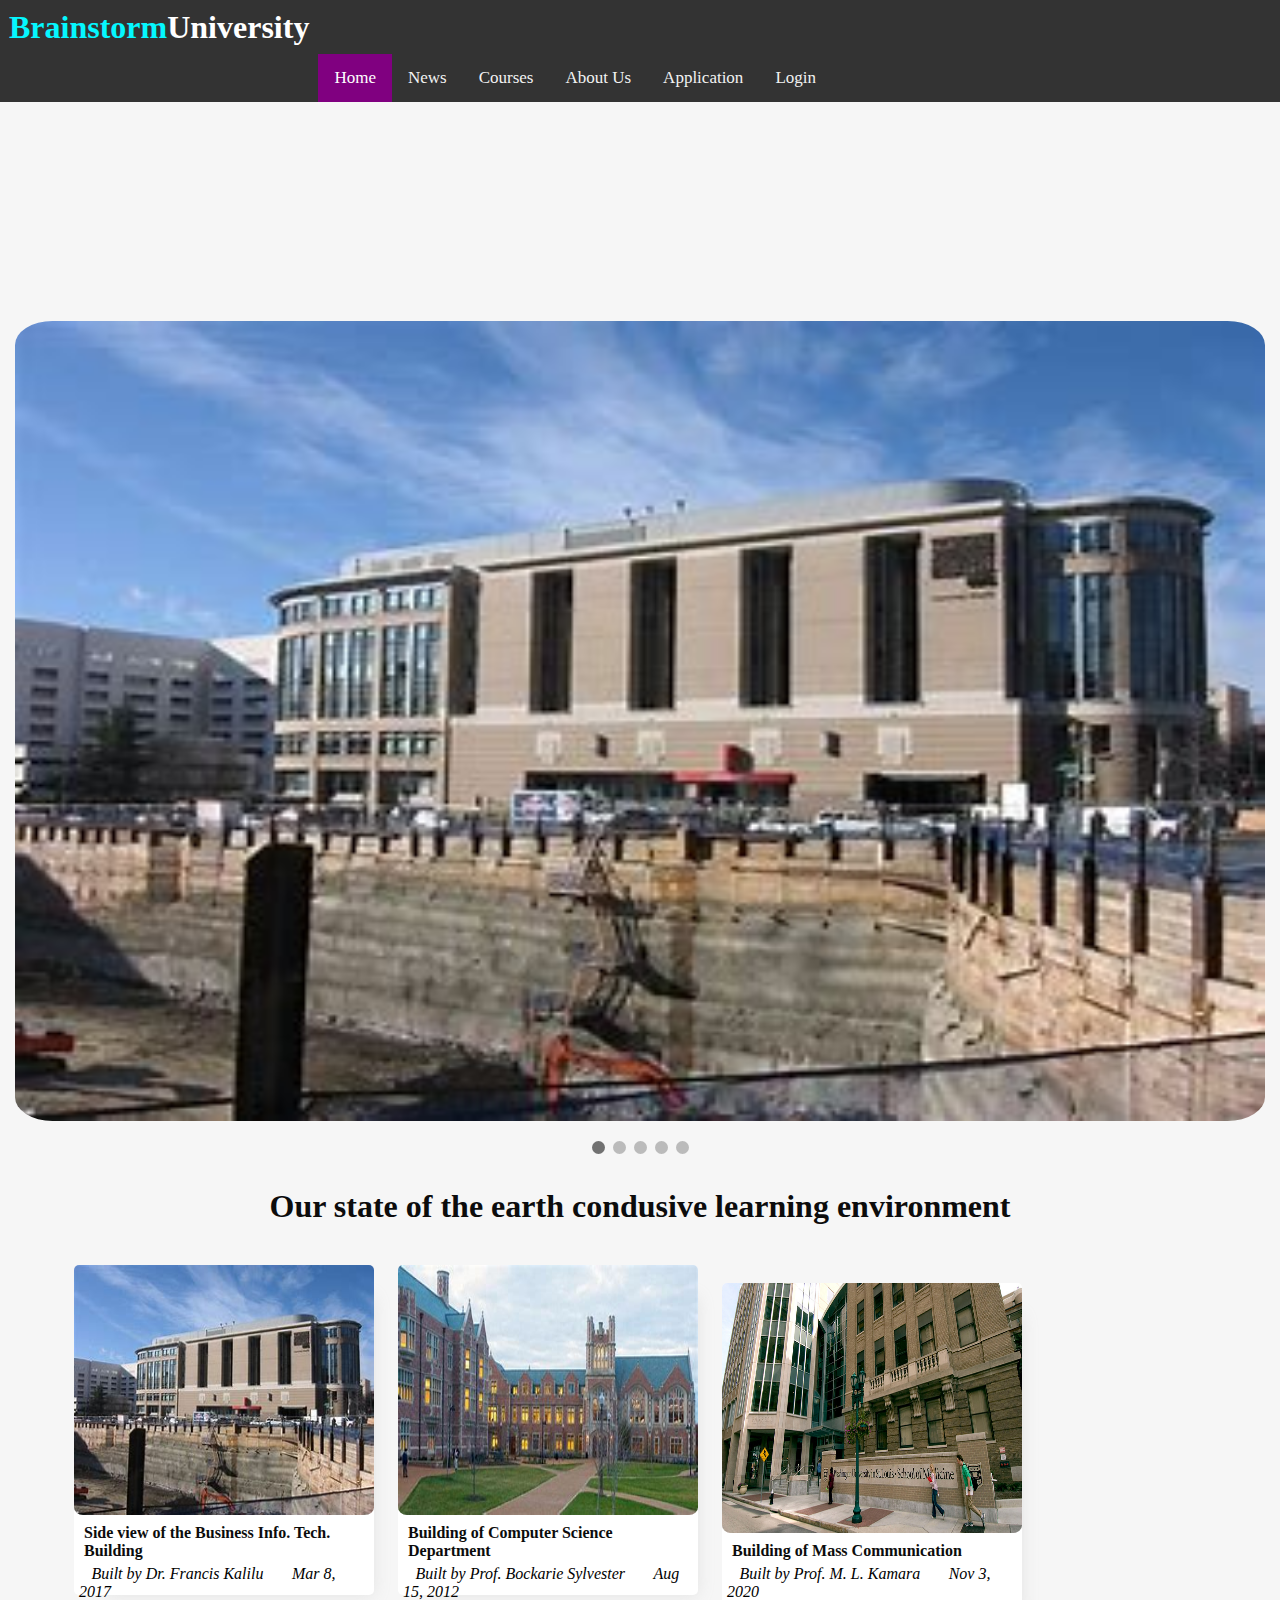
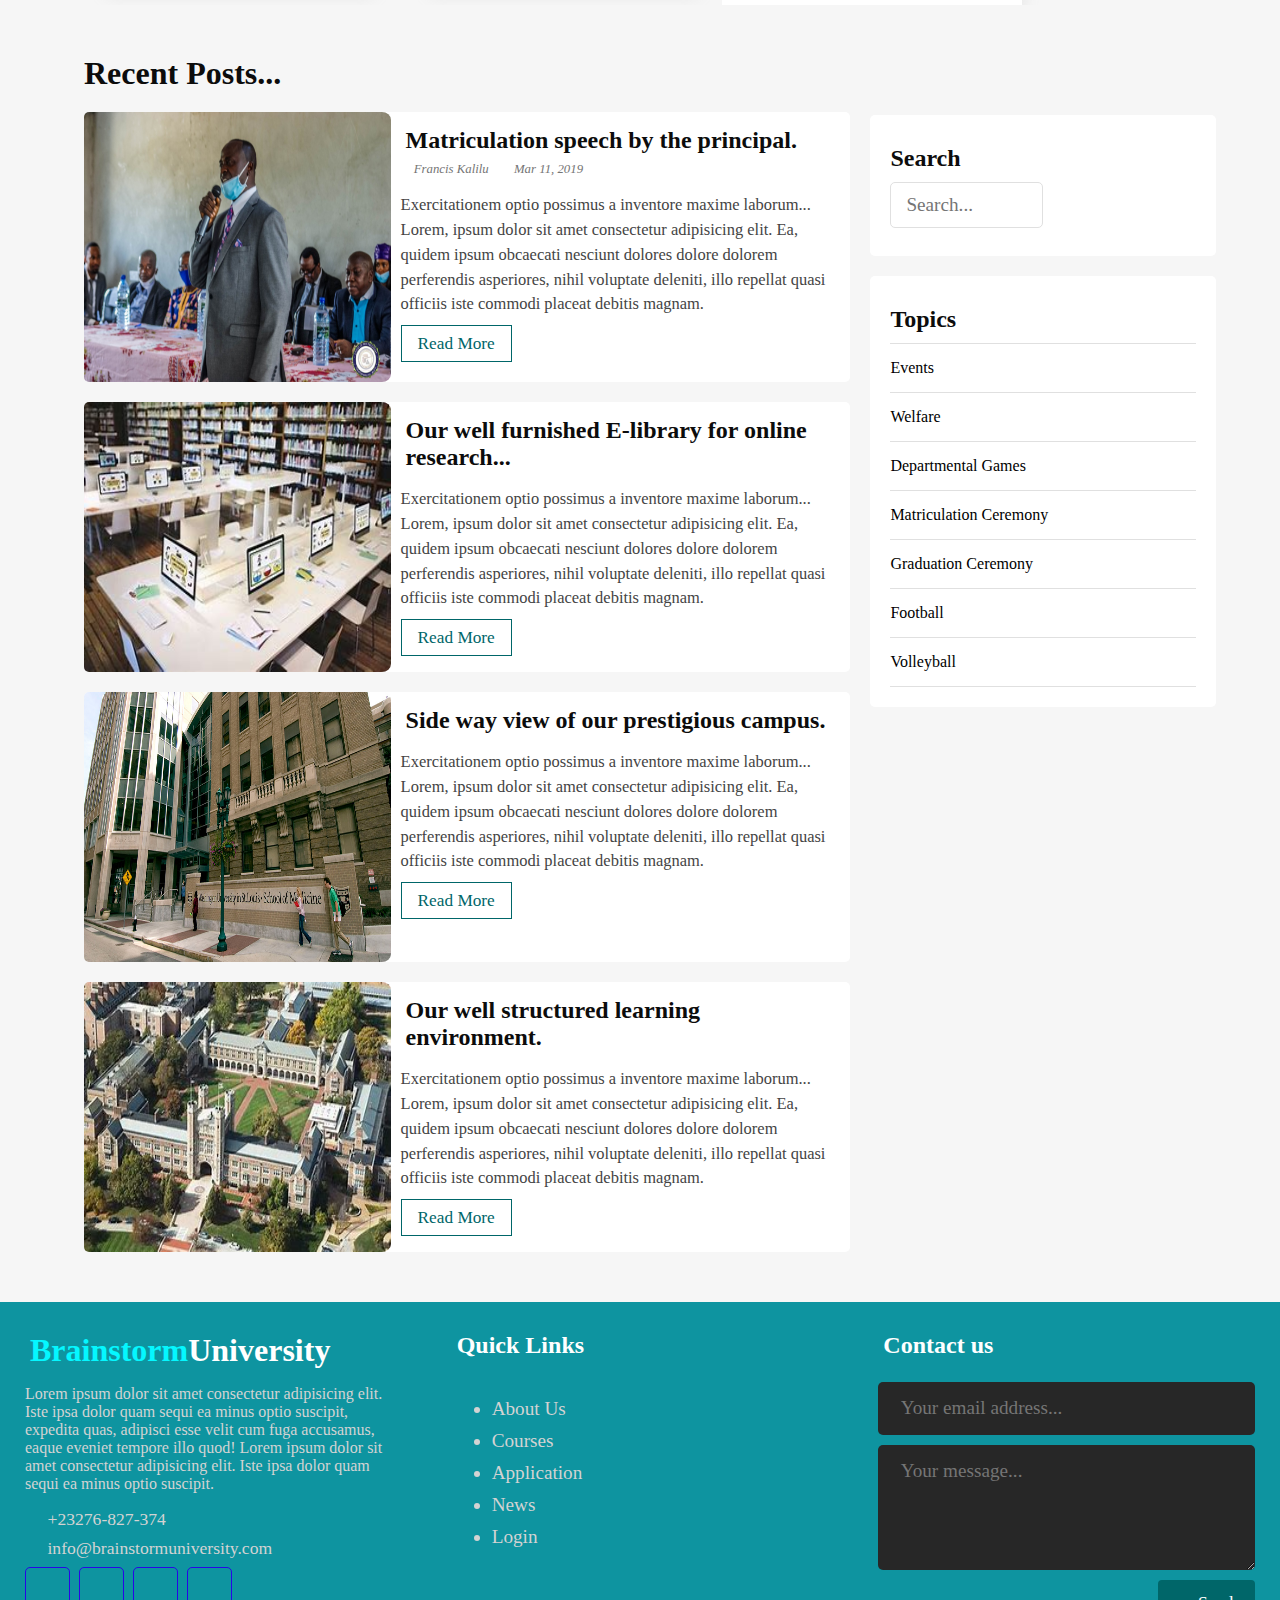
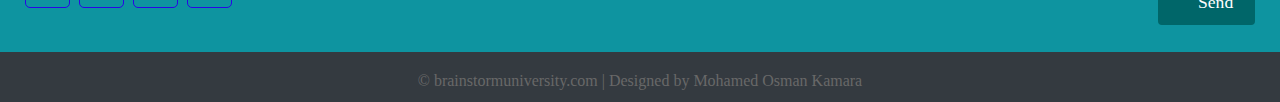
<file: index.html>
<!DOCTYPE html>
<html lang="en">
<head>
  <meta charset="UTF-8">
  <meta name="viewport" content="width=device-width, initial-scale=1.0">
  <meta http-equiv="X-UA-Compatible" content="ie=edge">
  <link rel="stylesheet" href="https://cdnjs.cloudflare.com/ajax/libs/font-awesome/4.7.0/css/font-awesome.min.css">

  <link rel="stylesheet" href="https://use.fontawesome.com/releases/v5.7.2/css/all.css"
    integrity="sha384-fnmOCqbTlWIlj8LyTjo7mOUStjsKC4pOpQbqyi7RrhN7udi9RwhKkMHpvLbHG9Sr" crossorigin="anonymous">

  <!-- Custom Styling -->
  <link rel="stylesheet" href="css/style.css">
  <link rel="stylesheet" href="css/media_Query.css">
<style> 
    header{
          width: 100%;
          position: fixed;
          top: 0%;
        }
 
  
  .topnav {
    overflow: hidden;
    background-color: #333;
    
  }
  
  .topnav a {
    float: left;
    display: block;
    color: #f2f2f2;
    text-align: center;
    padding: 14px 16px;
    text-decoration: none;
    font-size: 17px;
  }
  
  .topnav a:hover {
    background-color: #ddd;
    color: black;
  }
  
  .topnav a.active {
    background-color:purple;
    color: white;
  }
  
  .topnav .icon {
    display: none;
  }
  
  @media screen and (max-width: 600px) {
    .topnav a:not(:first-child) {display: none;}
    .topnav a.icon {
      float: right;
      display: block;
    }
  }
  
  @media screen and (max-width: 600px) {
    .topnav.responsive {position: relative;}
    .topnav.responsive .icon {
      position: absolute;
      right: 0;
      top: 0;
    }
    .topnav.responsive a {
      float: none;
      display: block;
      text-align: left;
    }
  }
  </style>

  <title>Brainstorm University</title>
</head>

<body>
  <header>
    
    <div class="topnav" id="myTopnav">
      <div class="logo">
        <h1 class="logo-text"><span>Brainstorm</span>University</h1>
      </div>
      <br> <br> <br>
      <a href="index.html" class="active">Home</a>
      <a href="news.html">News</a>
      <a href="courses.html">Courses</a>
      <a href="about.html">About Us</a>
      <a href="admission.html">Application</a>
      <a href="login.html">Login</a>
      <a href="javascript:void(0);" class="icon" onclick="myFunction()">
        <i class="fa fa-bars"></i>
      </a>
     
    </div>
    
  </header>
<br> <br> <br> <br> <br> <br>  <br> <br> <br> <br> <br> <br>  <br> <br> <br> <br> <br> 
  <!-- Page Wrapper -->
  <div class="page-wrapper">
  
    
    <div class="slideshow-container">

      <div class="iambrpslides fade">
      <img src="./images/b1.jpg">
      </div>
    
      <div class="iambrpslides fade">
      <img src="./images/b2.jpg">
      </div>
    
      <div class="iambrpslides fade">
      <img src="./images/b3.jpg">
      </div>
    
      <div class="iambrpslides fade">
        <img src="./images/b4.jpg">
      </div>

      <div class="iambrpslides fade">
        <img src="./images/b5.jpg">
      </div>
    
    </div>
        <!--The dots underneth the Home pics-->
          <div style="text-align:center">
            <span class="dot"></span> 
            <span class="dot"></span> 
            <span class="dot"></span>
            <span class="dot"></span>
            <span class="dot"></span>
          </div>

    <!-- Post Slider -->
    <div class="post-slider">
      <h1 class="slider-title">Our state of the earth condusive learning environment</h1>

      <div class="post-wrapper">

        <div class="post">
          <img src="images/b1.jpg" alt="" class="slider-image">
          <div class="post-info">
            <h4><a href="single.html">Side view of the Business Info. Tech. Building</a></h4>
            <i class="far fa-user">Built by Dr. Francis Kalilu</i>
            &nbsp;
            <i class="far fa-calendar"> Mar 8, 2017</i>
          </div>
        </div>

        <div class="post">
          <img src="images/b2.jpg" alt="" class="slider-image">
          <div class="post-info">
            <h4><a href="single.html">Building of Computer Science Department</a></h4>
            <i class="far fa-user">Built by Prof. Bockarie Sylvester</i>
            &nbsp;
            <i class="far fa-calendar"> Aug 15, 2012</i>
          </div>
        </div>

        <div class="post">
          <img src="images/b3.jpg" alt="" class="slider-image">
          <div class="post-info">
            <h4><a href="single.html">Building of Mass Communication</a></h4>
            <i class="far fa-user">Built by Prof. M. L. Kamara</i>
            &nbsp;
            <i class="far fa-calendar"> Nov 3, 2020</i>
          </div>
        </div>

        <div class="post">
          <img src="images/b4.jpg" alt="" class="slider-image">
          <div class="post-info">
            <h4><a href="single.html">One day your life will flash before your eyes</a></h4>
            <i class="far fa-user"> By Dr. M. O. Kamara</i>
            &nbsp;
            <i class="far fa-calendar"> Mar 8, 2019</i>
          </div>
        </div>


      </div>

    </div>
    <!-- // Post Slider -->

    <!-- Content -->
    <div class="content clearfix">

      <!-- Main Content -->
      <div class="main-content">
        <h1 class="recent-post-title">Recent Posts...</h1>

        <div class="post clearfix">
          <img src="images/1.jpg" alt="" class="post-image">
          <div class="post-preview">
            <h2><a href="#">Matriculation speech by the principal.</a></h2>
            <i class="far fa-user"> Francis Kalilu</i>
            &nbsp;
            <i class="far fa-calendar"> Mar 11, 2019</i>
            <p class="preview-text">
              Exercitationem optio possimus a inventore maxime laborum... Lorem, ipsum dolor sit amet consectetur adipisicing elit. Ea, quidem ipsum obcaecati nesciunt dolores dolore dolorem perferendis asperiores, nihil voluptate deleniti, illo repellat quasi officiis iste commodi placeat debitis magnam.
            </p>
            <a href="#" class="btn read-more">Read More</a>
          </div>
        </div>

        <div class="post clearfix">
          <img src="images/Computer/complib.jpg" alt="" class="post-image">
          <div class="post-preview">
            <h2><a href="#">Our well furnished E-library for online research...</a></h2>
            <p class="preview-text">
              Exercitationem optio possimus a inventore maxime laborum... Lorem, ipsum dolor sit amet consectetur adipisicing elit. Ea, quidem ipsum obcaecati nesciunt dolores dolore dolorem perferendis asperiores, nihil voluptate deleniti, illo repellat quasi officiis iste commodi placeat debitis magnam.
            </p>
            <a href="#" class="btn read-more">Read More</a>
          </div>
        </div>
        <div class="post clearfix">
          <img src="images/b3.jpg" alt="" class="post-image">
          <div class="post-preview">
            <h2><a href="#">Side way view of our prestigious campus.</a></h2>
            
            <p class="preview-text">
              Exercitationem optio possimus a inventore maxime laborum... Lorem, ipsum dolor sit amet consectetur adipisicing elit. Ea, quidem ipsum obcaecati nesciunt dolores dolore dolorem perferendis asperiores, nihil voluptate deleniti, illo repellat quasi officiis iste commodi placeat debitis magnam.
            </p>
            <a href="#" class="btn read-more">Read More</a>
          </div>
        </div>
        <div class="post clearfix">
          <img src="images/b4.jpg" alt="" class="post-image">
          <div class="post-preview">
            <h2><a href="#">Our well structured learning environment.</a></h2>
            <p class="preview-text">
              Exercitationem optio possimus a inventore maxime laborum... Lorem, ipsum dolor sit amet consectetur adipisicing elit. Ea, quidem ipsum obcaecati nesciunt dolores dolore dolorem perferendis asperiores, nihil voluptate deleniti, illo repellat quasi officiis iste commodi placeat debitis magnam.
            </p>
            <a href="#" class="btn read-more">Read More</a>
          </div>
        </div>

      </div>
      <!-- // Main Content -->

      <div class="sidebar">

        <div class="section search">
          <h2 class="section-title">Search</h2>
          <form action="index.html" method="post">
            <input type="text" name="search-term" class="text-input" placeholder="Search...">
          </form>
        </div>


        <div class="section topics">
          <h2 class="section-title">Topics</h2>
          <ul>
            <li><a href="#">Events</a></li>
            <li><a href="#">Welfare</a></li>
            <li><a href="#">Departmental Games</a></li>
            <li><a href="#">Matriculation Ceremony</a></li>
            <li><a href="#">Graduation Ceremony</a></li>
            <li><a href="#">Football</a></li>
            <li><a href="#">Volleyball</a></li>
          </ul>
        </div>

      </div>

    </div>
    <!-- // Content -->

  </div>
  <!-- // Page Wrapper -->

  <!-- footer -->
  <div class="footer">
    <div class="footer-content">

      <div class="footer-section about">
        <h1 class="logo-text"><span>Brainstorm</span>University</h1>
        <p>
          Lorem ipsum dolor sit amet consectetur adipisicing elit. Iste ipsa dolor quam sequi ea minus optio suscipit, expedita quas, adipisci esse velit cum fuga accusamus, eaque eveniet tempore illo quod!
          Lorem ipsum dolor sit amet consectetur adipisicing elit. Iste ipsa dolor quam sequi ea minus optio suscipit.
        </p>
        <div class="contact">
          <span><i class="fas fa-phone"></i> &nbsp;+23276-827-374</span>
          <span><i class="fas fa-envelope"></i> &nbsp;info@brainstormuniversity.com</span>
        </div>
        <div class="socials">
          <a href="#"><i class="fab fa-facebook"></i></a>
          <a href="#"><i class="fab fa-instagram"></i></a>
          <a href="#"><i class="fab fa-twitter"></i></a>
          <a href="#"><i class="fab fa-youtube"></i></a>
        </div>
      </div>

      <div class="footer-section links">
        <h2>Quick Links</h2>
        <br>
        <ul>
          <a href="about.html">
            <li>About Us</li>
          </a>
          <a href="courses.html">
            <li>Courses</li>
          </a>
         <a href="admission.html">
            <li>Application</li>
          </a>
          <a href="news.html">
            <li>News</li>
          </a>
          <a href="login.html">
            <li>Login</li>
          </a>
        </ul>
      </div>

      <div class="footer-section contact-form">
        <h2>Contact us</h2>
        <br>
        <form action="index.html" method="post">
          <input type="email" name="email" class="text-input contact-input" placeholder="Your email address...">
          <textarea rows="4" name="message" class="text-input contact-input" placeholder="Your message..."></textarea>
          <button type="submit" class="btn btn-big contact-btn">
            <i class="fas fa-envelope"></i>
            Send
          </button>
        </form>
      </div>

    </div>

    <div class="footer-bottom">
      &copy; brainstormuniversity.com | Designed by Mohamed Osman Kamara
    </div>
  </div>
  <!-- // footer -->

  <!-- JQuery -->
  <script src="https://cdnjs.cloudflare.com/ajax/libs/jquery/3.3.1/jquery.min.js"></script>
  
  <!-- java Script -->
  <script src="js/scripts.js"></script>
 
  <script>
    function myFunction() {
      var x = document.getElementById("myTopnav");
      if (x.className === "topnav") {
        x.className += " responsive";
      } else {
        x.className = "topnav";
      }
    }
  </script>
 
</body>

</html>
</file>
<file: css/style.css>
* {box-sizing:border-box}
body {font-family: Verdana,sans-serif;}
.iambrpslides {display:none}

/* Slideshow container Home */
.slideshow-container {
  max-width: 100%;
  position: relative;
  margin: 15px;
  border-radius: 10px;
  align-content: space-around;
}

/* The dots/bullets/indicators */
.dot {
  height: 13px;
  width: 13px;
  margin: 0 2px;
  background-color: #bbb;
  border-radius: 50%;
  display: inline-block;
  transition: background-color 0.6s ease;
}

.active {
  background-color: #717171;
}

/* Fading animation */
.fade {
  -webkit-animation-name: fade;
  -webkit-animation-duration: 3.5s;
  animation-name: fade;
  animation-duration: 3.5s;
}


img{
	width: 100%;
	height: 800px;
  border-radius: 3%;

}
/* Slideshow container Home */

* {
  box-sizing: border-box
}

html,
body {
  height: 100%;
  padding: 0px;
  margin: 0px;
  background: #f6f6f6;
  font-family: 'Lora', serif;
}

h1,
h2,
h3,
h4,
h5,
h6 {
  font-family: 'Candal', serif;
  color: #0c0c0c;
  margin: 5px;
  font-weight: bold;
}

a {
  text-decoration: none;
  color: inherit;
}

.clearfix::after {
  content: '';
  display: block;
  clear: both;
}

.btn {
  padding: .5rem 1rem;
  background: #006669;
  color: white;
  border: 1px solid transparent;
  border-radius: .25rem;
  font-size: 1.08em;
  font-family: 'Lora', serif;
}

.btn-big {
  padding: .7rem 1.3rem;
  line-height: 1.3rem;
}

.btn:hover {
  color: white !important;
  background: #005255;
}

.text-input {
  padding: .7rem 1rem;
  display: block;
  width: 100%;
  border-radius: 5px;
  border: 1px solid #e0e0e0;
  outline: none;
  color: #444;
  line-height: 1.5rem;
  font-size: 1.2em;
  font-family: 'Lora', serif;
}

.msg {
  width: 100%;
  margin: 5px auto;
  padding: 8px;
  border-radius: 5px;
  list-style: none;
}

.success {
  color: #3a6e3a;
  border: 1px solid #3a6e3a;
  background: #bcf5bc;
}

.error {
  color: #884b4b;
  border: 1px solid #884b4b;
  background: #f5bcbc;
}

/* NAVBAR */

header {
  background: #790089;
  height: 66px;
}

header * {
  color: white;
  padding: auto;
}

header .logo {
  float: left;
  height: inherit;
  margin-left: 0em;
}

header .logo-text {
  margin: 9px;
  font-family: 'Candal', serif;
}

header .logo-text span {
  color: #05f7ff;
}


header ul {
  float: right;
  margin: 0px;
  padding: 0px;
  list-style: none;
}

header ul li {
  float: left;
  position: relative;
}

header ul li ul {
  position: absolute;
  top: 66px;
  right: 0px;
  width: 180px;
  display: none;
  z-index: 88888;
}

header ul li:hover ul {
  display: block;
}

header ul li ul li {
  width: 100%;
}

header ul li ul li a {
  padding: 10px;
  background: white;
  color: #444;
}

header ul li a {
  width: 75px;
  display: block;
  margin: auto;
  padding: 20px;
  font-size: 1.0em;
  text-decoration: none;
}

header ul li a:hover {
  background: #006669;
  transition: 0.5s;
}

header .menu-toggle {
  display: none;
  font-size: 40px;
  color: white;
}

.page-wrapper {
  min-height: 100%;
}

.page-wrapper a:hover {
  color: #006669;
}

.topnav {
  overflow: hidden;
  background-color: #333;
}

.topnav a {
  float: left;
  display: block;
  color: #f2f2f2;
  text-align: center;
  padding: 14px 16px;
  text-decoration: none;
  font-size: 17px;
}

.topnav a:hover {
  background-color: #ddd;
  color: black;
}

.topnav a.active {
  background-color: #04AA6D;
  color: white;
}

.topnav .icon {
  display: none;
}

@media screen and (max-width: 600px) {
  .topnav a:not(:first-child) {display: none;}
  .topnav a.icon {
    float: right;
    display: block;
  }
}

@media screen and (max-width: 600px) {
  .topnav.responsive {position: relative;}
  .topnav.responsive .icon {
    position: absolute;
    right: 0;
    top: 0;
  }
  .topnav.responsive a {
    float: none;
    display: block;
    text-align: left;
  }
}
/* POST SLIDER */



.post-slider .slider-title {
  text-align: center;
  margin: 30px auto;
}


.post-slider .post-wrapper {
  width: 90%;
  height: 350px;
  margin: 0px auto;
  overflow: hidden;
  padding: 10px 0px 10px 0px;
}

.post-slider .post-wrapper .post {
  width: 300px;
  height: 330px;
  margin: 0px 10px;
  display: inline-block;
  background: white;
  border-radius: 5px;
  box-shadow: 1rem 1rem 1rem -1rem #a0a0a033;
}

.post-slider .post-wrapper .post .post-info {
  height: 130px;
  padding: 0px 5px;
}

.post-slider .post-wrapper .post .slider-image {
  width: 100%;
  height: 250px;
  border-top-left-radius: 5px;
  border-top-right-radius: 5px;
}

/* CONTENT */

.content {
  width: 90%;
  margin: 30px auto 30px;
}

.content .main-content {
  width: 70%;
  float: left;
}

.content .main-content.single {
  background: white;
  padding: 20px 50px;
  font-size: 1.1em;
  border-radius: 5px;
}

.content .main-content.single .post-title {
  text-align: center;
  margin-bottom: 40px;
}

.content .main-content .post {
  width: 95%;
  height: 270px;
  margin: 20px auto;
  border-radius: 5px;
  background: white;
  
}

.content .popular .post {
  border-top: 1px solid #e0e0e0;
  margin-top: 10px;
  padding-top: 10px;
}

.content .popular .post img {
  height: 100px;
  width: 100px;
  float: none;
  margin-right: 10px;
}

.content .main-content .post .post-preview i {
  color: #757575;
  font-size: .8em;
}

.content .main-content .post .preview-text {
  line-height: 1.5em;
  font-size: 1.03em;
  color: #444;
}

.content .main-content .post .read-more {
  
  bottom: 10px;
  right: 10px;
  border: 1px solid #006669;
  background: transparent;
  border-radius: 0px;
  color: #006669 !important;
}

.content .main-content .post .read-more:hover {
  background: #006669;
  color: white !important;
  transition: .25s;
}

.content .main-content .post .post-image {
  width: 40%;
  height: 100%;
  float: left;
  border-top-left-radius: 5px;
  border-bottom-left-radius: 5px;
}

.content .main-content .post .post-preview {
  width: 60%;
  padding: 10px;
  float: right;
}

.content .main-content .recent-post-title {
  margin: 20px;
}

.content .sidebar {
  width: 30%;
  float: left;
}

.content .sidebar.single {
  padding: 0px 10px;
}

.content .sidebar .section {
  background: white;
  padding: 20px;
  border-radius: 5px;
  margin-bottom: 20px;
}

.content .sidebar .section .section-title {
  margin: 10px 0px 10px 0px;
}

.content .sidebar .section.search {
  margin-top: 80px;
}

.content .sidebar .section.topics ul {
  margin: 0px;
  padding: 0px;
  list-style: none;
  border-top: 1px solid #e0e0e0;
}

.content .sidebar .section.topics ul li a {
  display: block;
  padding: 15px 0px 15px 0px;
  border-bottom: 1px solid #e0e0e0;
  transition: all 0.3s;
}

.content .sidebar .section.topics ul li a:hover {
  padding-left: 10px;
  transition: all 0.3s;
}
/*Admission Form*/
.form {
  width: 50%;
  margin: 70px auto;
  padding: 30px;
  background: white;
  border-radius: 5px;
  color: black;
  font-size: 150%;
}
.form .title {
  text-align: center;
  font-weight: bold;
}

.form{
  margin-bottom: 10px;
}

.form form {
  text-align: left;
}
input[text]{
  align-items: center;
  
}



/* AUTH PAGES */

.auth-content {
  width: 30%;
  margin: 50px auto;
  padding: 20px;
  background: white;
  border-radius: 5px;
}

.auth-content .form-title {
  text-align: center;
}

.auth-content form div {
  margin-bottom: 10px;
}

.auth-content form p {
  text-align: center;
}

.auth-content form p a {
  text-decoration: underline;
}
/*About Us Page*/
.about{
  margin: none;
  
}
div.img {
  margin: 5px;
  border: 1px solid #ccc;
  float: left;
  width: 180px;
}

div.img:hover {
  border: 1px solid #777;
}

div.img img {
  width: 100%;
  height: auto;
}

div.desc {
  padding: 15px;
  text-align: center;
}
.about{
  padding: 2%;
  padding-left: 2%;
  width: 90%;
}
/*Form*/
div.form{
  width: 30%;
  height:fit-content;
  
}
input[type=text]{
  width: 50%;
  padding: 10px 15px;
  margin: 8px 0;
  box-sizing: border-box;
  
}

/* FOOTER */

.footer {
  background: #0e94a0;
  color: #d3d3d3;
  height: 400px;
  
}

.footer .footer-content {
  height: 350px;
  display: flex;
}

.footer .footer-content .footer-section {
  flex: 1;
  padding: 25px;
}

.footer .footer-content h1,
.footer .footer-content h2 {
  color: white;
}

.footer .footer-content .about h1 span {
  color: #05f7ff;
}

.footer .footer-content .about .contact span {
  display: block;
  font-size: 1.1em;
  margin-bottom: 8px;
}

.footer .footer-content .about .socials a {
  border: 1px solid rgb(40, 6, 231);
  width: 45px;
  height: 41px;
  padding-top: 5px;
  margin-right: 5px;
  text-align: center;
  display: inline-block;
  font-size: 1.3em;
  border-radius: 5px;
  transition: all .3s;
}

.footer .footer-content .about .socials a:hover {
  border: 1px solid white;
  color: white;
  transition: all .3s;
}

.footer .footer-content .links ul a {
  display: block;
  margin-bottom: 10px;
  font-size: 1.2em;
  transition: all .3s;
}

.footer .footer-content .links ul a:hover {
  color: white;
  margin-left: 15px;
  transition: all .3s;
}

.footer .footer-content .contact-form .contact-input {
  background: #272727;
  color: #bebdbd;
  margin-bottom: 10px;
  line-height: 1.5rem;
  padding: .9rem 1.4rem;
  border: none;
}

.footer .footer-content .contact-form .contact-input:focus {
  background: #1a1a1a;
}

.footer .footer-content .contact-form .contact-btn {
  float: right;
  font-size: 1.1em;
  font-family: 'Lora', serif;
}

.footer .footer-bottom {
  background: #343a40;
  color: #686868;
  height: 50px;
  width: 100%;
  text-align: center;
  
  bottom: 0px;
  left: 0px;
  padding-top: 20px;
}
/*Media Icons*/
.fab{
  padding: 5px;
  font-size: 20px;
  width: 50px;
  text-align: center;
  text-decoration: none;
  
}

.fab:hover{
  opacity: 0.7;
}

.fab-facebook{
 
  color: white;
}
.fab-twitter{
  
  color: white;
}
.fab-youtube{
  
  color: white;
}
.fab-twitter{
  
  color: white;
}


/*Curriculum Columns*/
.comp, .mass{
  background-color: none;
  float: left;
  padding: 4px;
}
.bit, .bam{
  background-color: none;
  float: right;
  padding: 4px;
}
.cur{
  font-size: 25px;
  font-family: Impact;
}

.page-wrapper1{
  columns: 4;
  column-gap: 0mm;
  font-family: Georgia, 'Times New Roman', Times, serif;
}

@-webkit-keyframes fade {
  from {opacity: .2} 
  to {opacity: 1}
}

@keyframes fade {
  from {opacity: .2} 
  to {opacity: 1}
}
</file>
<file: css/media_Query.css>
/* MEDIA QUERIES */

@media only screen and (max-width: 1024px) {
  *{
    margin: 3px;
    color: black;
  }
  .logo-text{
    font-size: 25px;
    
  }
  .nav{
    padding: 4px 4px;
    
  }
  .nav li a{
    padding: 5px;
    margin: 5px;
    color: #000;
  }

    .content {
      width: 100%;
    }
  
    .auth-content {
      width: 50%;
    }
  
    .content .main-content .post {
      width: 100%;
    }
  
    .content .main-content {
      width: 100%;
      padding: 10px;
    }
  
    .content .sidebar {
      width: 100%;
      padding: 10px;
    }
  
    .content .sidebar .section.search {
      margin-top: 30px;
    }
  
    .footer {
      height: auto;
    }
  
    .footer .footer-content {
      height: auto;
      flex-direction: column;
    }
  
    .footer .footer-content .contact-form {
      padding-bottom: 90px;
    }
  
    .footer .footer-content .contact-form .contact-btn {
      width: 100%;
    }
    .form {
      width: 40%;
      margin: 50px auto;
      padding: 20px;
      background: white;
      border-radius: 3px;
      color: black;
      font-size: 95%;
    }
    
    .form{
      margin-bottom: 7px;
    }
    
    .form form {
      text-align: left;
    }
    input[text]{
      align-items: center;
      border-radius: 3px;
      
    }
  }
  
  @media only screen and (max-width: 770px) {
    *{
      margin: 3px;
      color: black;
     
    }
    .logo{
      font-size: 5px;
      margin: .5%;
      
    }
    .logo-text{
      font-size: 25px;
      margin-left: 2px;
    }
    
    .nav{
      width: 100px;
      font-size: 5px;
      padding: none;
      text-align: right;
    }

    header {
      position: relative;
    }
  
    .auth-content {
      width: 60%;
  
    }
  
    .main-content-wrapper {
      padding: 8px;
    }
  
    header ul {
      width: 100%;
      background: #0E94A0;
      max-height: 0px;
      overflow: hidden;
    
    }
    a{
      padding: 0%;
    }
    .showing {
      max-height: 100em;
    }
  
    header ul li {
      width: 100%;
      font-size: 8px;
      margin: 2px;
    }
    .main-content{
      width: 100px;
      height: fit-content;
      
    }
    .post-image{
      width: 10px;
    }
  
    .form {
      width: 45%;
      margin: 30px auto;
      padding: 10px;
      background: white;
      border-radius: 3px;
      color: black;
      font-size: 85%;
      margin-bottom: 5px;
    }
    
    .form form {
      text-align: left;
    }
    input[text]{
      align-items: center;
      border-radius: 2px;
      
    }
    .footer {
      height: auto;
    }
  
    .footer .footer-content {
      height: auto;
      flex-direction: column;
    }
  
    .footer .footer-content .contact-form {
      padding-bottom: 60px;
    }
  
    .footer .footer-content .contact-form .contact-btn {
      width: 100%;
    }

  }
  
  @media only screen and (max-width: 600px) {
    *{
      margin: 3px;
      color: black;
    }
    
    .logo{
      font-size: 15px;
      
    }
    .logo-text{
      font-size: 40px;
    }
    
    .nav{
      width: 100px;
      font-size: 20px;
      padding: 1.5px 0px;
      text-align: right;
    }

    .logo-text{
      font-size: 40px;
      
    }
    
    .content .main-content .post {
      height: auto;
    }
  
    .auth-content {
      width: 90%;
  
    }
    header .menu-toggle {
      display: block;
      cursor: pointer;
      color: white;
      background: none;
      position: absolute;
      right: 20px;
      top: 20px;
      font-size: 2.9em;
    }
  
    .content .main-content.single {
      padding: 10px 20px;
    }
  
    .content .main-content .post .post-image {
      width: 100%;
    }
  
    .content .main-content .post .post-preview {
      width: 100%;
    }
  
    .content .main-content .post .read-more {
      position: static;
      display: block;
      width: 100%;
      text-align: center;
    }
  
    .form {
      width: 80%;
      margin: 40px auto;
      padding: 5px;
      background: white;
      border-radius: 3px;
      color: black;
      font-size: 90%;
    }
    
    .form{
      margin-bottom: 7px;
    }
    
    .form form {
      text-align: left;
    }
    input[text]{
      align-items: center;
      border-radius: 3px;
      
    }
  }

 
  @media only screen and (max-width: 450px) {
    *{
      margin: 3px;
      color: black;
    }
    .logo{
      font-size: 15px;
      
    }
    .logo-text{
      font-size: 30px;
    }
    
    .nav{
      width: 90px;
      font-size: 15px;
      padding: .5px 0px;
      text-align: center;
    }
    header .menu-toggle {
      display: block;
      cursor: pointer;
      color: white;
      background: none;
      position: absolute;
      right: 20px;
      top: 20px;
      font-size: 2.9em;
    }
    
    h1, h3{
      font-size: 20px;
      text-align: left;
    }
    .content .main-content .post {
      height: auto;
    }
  
    .auth-content {
      width: 90px;
  
    }
    header .menu-toggle {
      display: flexbox;
      position: absolute;
      right: 20px;
      top: 20px;
      font-size: 1.9em;
    }
  
    .content .main-content.single {
      padding: 10px 20px;
    }
  
    .content .main-content .post .post-image {
      width: 100%;
    }
  
    .content .main-content .post .post-preview {
      width: 100%;
    }
  
    .content .main-content .post .read-more {
      position: static;
      display: block;
      width: 100%;
      text-align: center;
    }
  
    
    .comp, .bit, .mass, .bam, .cur{
      width: fit-content;
      font-size: 8px;
      padding: 0px;
      text-align: left;
      
      
    }
    .comp, .mass{
      float: left;
      padding: auto;
      height: 100%;
    }
    .bit, .bam{
      float: right;
      padding: auto;
      height: 100%;

    }
    .form {
      width: 90%;
      margin: 40px auto;
      padding: 5px;
      background: white;
      border-radius: 3px;
      color: black;
      font-size: 90%;
    }
    
    .form{
      margin-bottom: 7px;
    }
    
    .form form {
      text-align: left;
    }
    input[text]{
      align-items: center;
      border-radius: 3px;
      
    }
  }

 

  /* On smaller screens, decrease text size */
  @media only screen and (max-width: 360px){
    body {
      font-size: 11px;
      font-family: Georgia, 'Times New Roman', Times, serif;
    }  
    header .menu-toggle {
      display: block;
      cursor: pointer;
      color: white;
      background: bluee;
      position: absolute;
      right: 20px;
      top: 20px;
      font-size: 2.9em;
    }
    .form, .auth-content {
      width: 100%;
      margin: 40px auto;
      padding: 5px;
      background: white;
      border-radius: 3px;
      color: black;
      font-size: 100%;
    
    }
    
    .form{
      margin-bottom: 7px;
    }
    
    .form form {
      text-align: left;
      
    }
    input[text]{
      align-items: center;
      border-radius: 7px;  
    }
    input{
      font-style: italic;
      border-radius: 3px;
     
    }

  }
</file>
